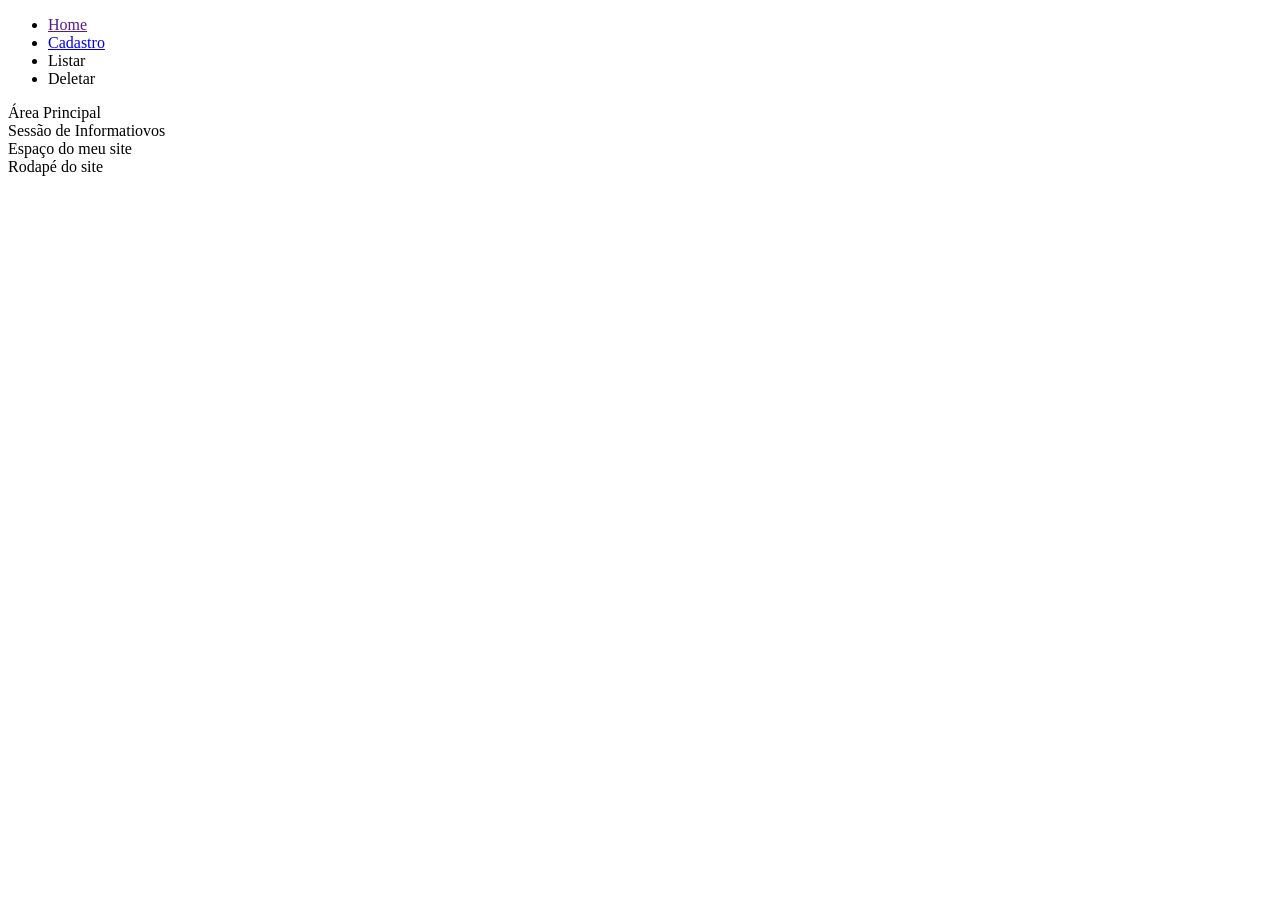
<file: PrimeiroSite/index.html>
<!DOCTYPE html>
<html lang="en">
<head>
    <meta charset="UTF-8">
    <meta name="viewport" content="width=device-width, initial-scale=1.0">
    <title>Sire Fábrica</title>
</head>
<body>
    <header>
        <nav> <!--  tag de mavegação -->
            <ul>
                <li> <a href="">Home</a></li>
                <li><a href="cadastrar.html">Cadastro</a></li>
                <li>Listar</li>
                <li>Deletar</li>
            </ul>
        </nav>
    </header>
    <main>
        Área Principal
    </main>
    <section>
        Sessão de Informatiovos
    </section>
    <div>
        Espaço do meu site
    </div>
    <footer>
        Rodapé do site
    </footer>
</body>
</html>
</file>
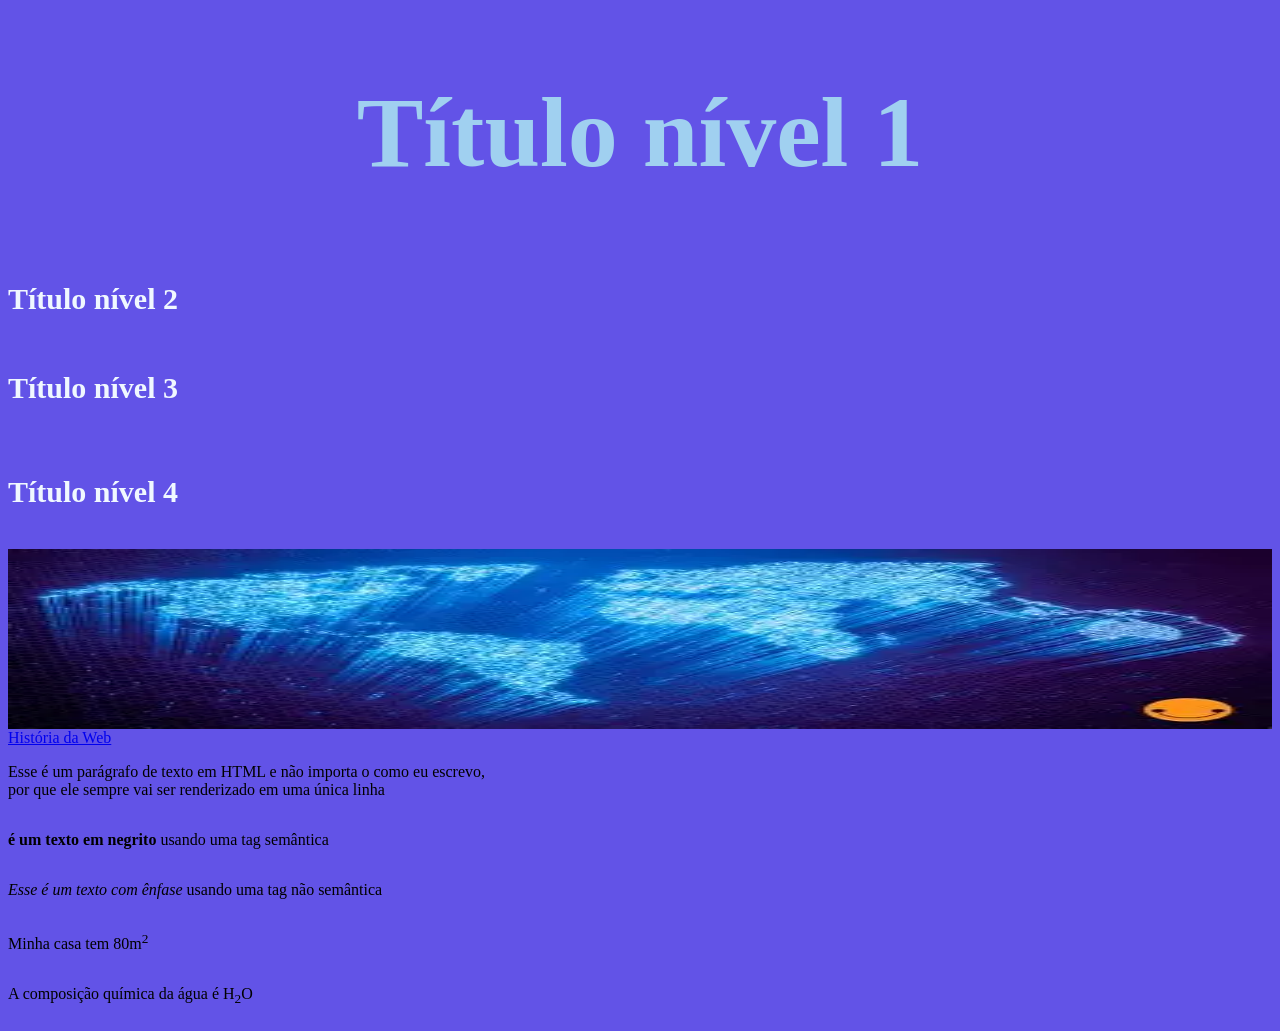
<file: tags-html/index.html>
<!DOCTYPE html>
<html lang="pt-br">
<head>

    <meta charset="UTF-8">
    <meta name="viewport" content="width=device-width, initial-scale=1.0">
    <title>Tags HTML</title>
    <link rel="stylesheet" href="CSS/Estilo.css">


</head>
<body>
    <h1>Título nível 1</h1>
    <h2>Título nível 2</h2>
    <h3>Título nível 3</h3>
    <h4>Título nível 4</h4>

    <img src="IMG/OIP.webp" alt="A imagem exibe uma ideia da evolução">

    <a href="https://dentistaana.my.canva.site/historiaweb">História da Web</a>


    <p>Esse é um parágrafo de texto em HTML
    e não importa o como eu escrevo,<br>por que 
    ele sempre vai ser renderizado  em uma 
    única linha</p>
    
    <!-- <p><b>Esse é um texto em negrito</b> usando uma tag não semântica</p> -->
    <p><strong> é um texto em negrito</strong> usando uma tag semântica</p>

    <!-- <p><i>Esse é um texto com ênfase </i>usando uma tag não semântica</p> -->
    <p><em>Esse é um texto com ênfase </em>usando uma tag não semântica</p>
    
    <p>Minha casa tem 80m<sup>2</sup></p>
    <p>A composição química da água é H<sub>2</sub>O</p>
</body>
</html>
</file>
<file: tags-html/CSS/Estilo.css>
body{
    background-color: rgb(98, 83, 231);
    display: flex;
    flex-direction: column;
    flex-wrap: wrap;
}
h1{
    color: rgb(160, 208, 240);
    font-size: 100px;
    text-align: center;
}

h2,h3,h4{
    color: aliceblue;
    font-size: 30px;
}
</file>
